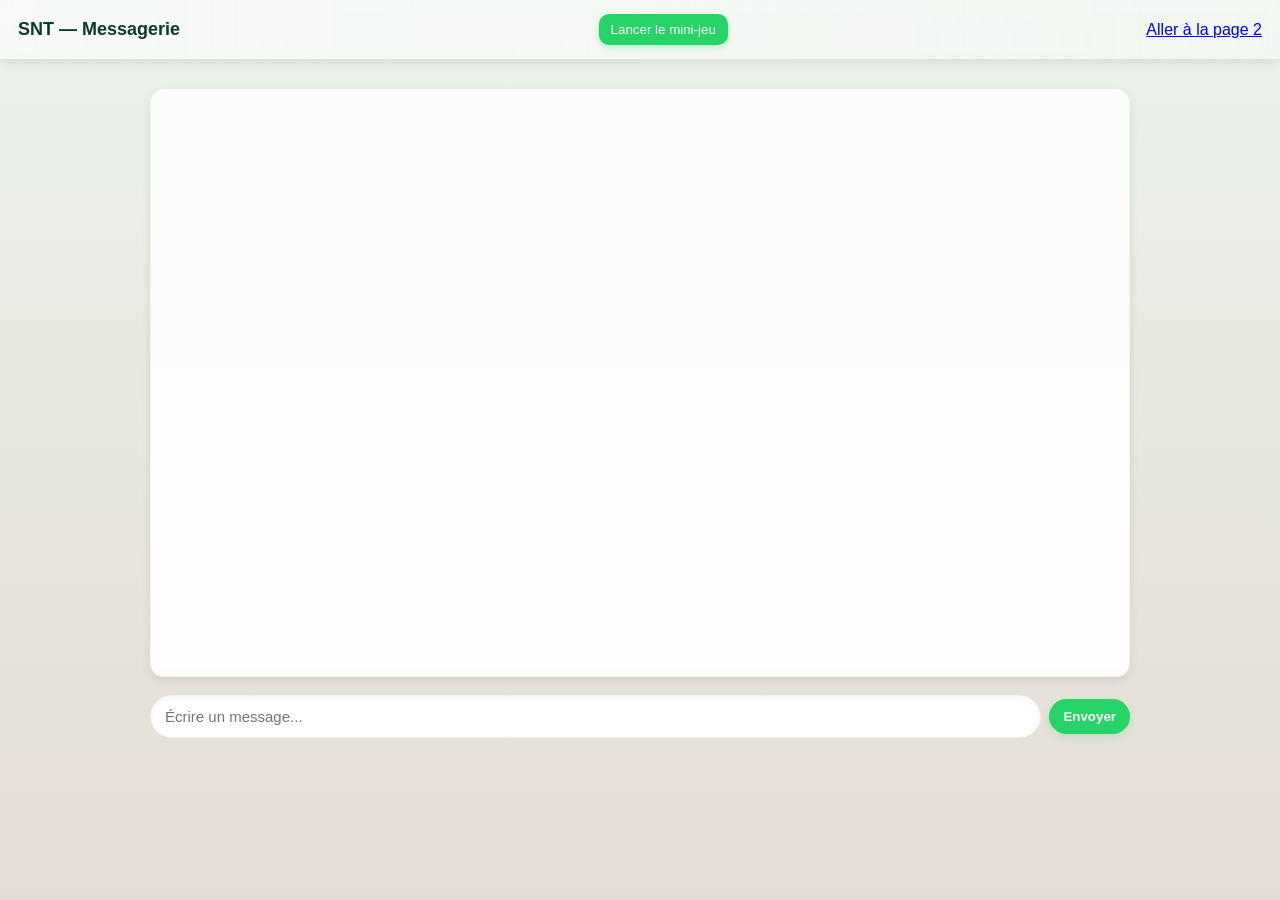
<file: index.html>
<!doctype html>
<html lang="fr">
<head>
  <meta charset="utf-8">
  <title>Messagerie & Mini-jeu</title>
  <meta name="viewport" content="width=device-width,initial-scale=1">
  <link rel="stylesheet" href="styles.css">
</head>
<body>
  <header class="app-header">
    <h1>SNT — Messagerie</h1>
    <button id="launch-game">Lancer le mini-jeu</button>
    <a href="page2.html" class="bouton">Aller à la page 2</a>
  </header>

  <main class="chat-container">
    <div id="chat" class="chat-window" aria-live="polite"></div>

    <form id="chat-form" class="chat-form" action="#" onsubmit="return false;">
      <input id="message-input" type="text" placeholder="Écrire un message..." autocomplete="off">
      <button id="send-button" type="button">Envoyer</button>
    </form>
  </main>

  <!-- Mini-jeu : canvas caché par défaut -->
  <div id="game-overlay" class="game-overlay hidden" role="dialog" aria-modal="true">
    <div class="game-box">
      <div class="game-header">
        <h2>Mini-jeu — Boule</h2>
        <button id="close-game">Fermer</button>
      </div>
      <canvas id="game-canvas" width="600" height="360"></canvas>
      <p class="game-instructions">Utilise les flèches gauche/droite pour rouler, flèche haut pour sauter.</p>
    </div>
  </div>

  <script>
    // Chat functionality
    const chat = document.getElementById('chat');
    const input = document.getElementById('message-input');
    const sendBtn = document.getElementById('send-button');
    const form = document.getElementById('chat-form');

    function appendMessage(text, type = 'sent') {
      const msg = document.createElement('div');
      msg.className = 'message ' + (type === 'sent' ? 'message-sent' : 'message-received');
      msg.textContent = text;
      chat.appendChild(msg);
      chat.scrollTop = chat.scrollHeight;
    }

    sendBtn.addEventListener('click', () => {
      const text = input.value.trim();
      if (!text) return;
      appendMessage(text, 'sent');
      input.value = '';
      input.focus();

      // simple auto-reply simulation (optional)
      setTimeout(() => {
        appendMessage('Chat JS : ' + text, 'received');
      }, 700);
    });

    input.addEventListener('keydown', (e) => {
      if (e.key === 'Enter') {
        e.preventDefault();
        sendBtn.click();
      }
    });

    // Mini-game launch
    const launchGameBtn = document.getElementById('launch-game');
    const gameOverlay = document.getElementById('game-overlay');
    const closeGameBtn = document.getElementById('close-game');
    const canvas = document.getElementById('game-canvas');
    const ctx = canvas.getContext('2d');

    launchGameBtn.addEventListener('click', () => {
      gameOverlay.classList.remove('hidden');
      startGame();
    });
    closeGameBtn.addEventListener('click', stopGame);

    // Simple ball physics game
    let running = false;
    let keys = { left: false, right: false, up: false };
    let ball = {
      x: 80,
      y: 260,
      vx: 0,
      vy: 0,
      radius: 24,
      angle: 0
    };
    const gravity = 0.9;
    const groundY = canvas.height - 40;

    function resetBall() {
      ball.x = 80; ball.y = groundY - ball.radius; ball.vx = 0; ball.vy = 0; ball.angle = 0;
    }

    function startGame() {
      if (running) return;
      running = true;
      resetBall();
      window.addEventListener('keydown', onKeyDown);
      window.addEventListener('keyup', onKeyUp);
      requestAnimationFrame(loop);
    }

    function stopGame() {
      running = false;
      window.removeEventListener('keydown', onKeyDown);
      window.removeEventListener('keyup', onKeyUp);
      gameOverlay.classList.add('hidden');
    }

    function onKeyDown(e) {
      if (e.key === 'ArrowLeft') keys.left = true;
      if (e.key === 'ArrowRight') keys.right = true;
      if (e.key === 'ArrowUp') keys.up = true;
    }
    function onKeyUp(e) {
      if (e.key === 'ArrowLeft') keys.left = false;
      if (e.key === 'ArrowRight') keys.right = false;
      if (e.key === 'ArrowUp') keys.up = false;
    }

    function loop() {
      if (!running) return;

      // controls
      if (keys.left) {
        ball.vx -= 0.4;
      }
      if (keys.right) {
        ball.vx += 0.4;
      }
      if (keys.up) {
        // jump if on ground
        if (Math.abs((ball.y + ball.radius) - groundY) < 1) {
          ball.vy = -14;
        }
      }

      // physics
      ball.vy += gravity * 0.6;
      ball.x += ball.vx;
      ball.y += ball.vy;

      // floor collision
      if (ball.y + ball.radius > groundY) {
        ball.y = groundY - ball.radius;
        ball.vy *= -0.4; // bounce
        // friction
        ball.vx *= 0.88;
      }

      // walls
      if (ball.x - ball.radius < 10) {
        ball.x = 10 + ball.radius;
        ball.vx *= -0.5;
      }
      if (ball.x + ball.radius > canvas.width - 10) {
        ball.x = canvas.width - 10 - ball.radius;
        ball.vx *= -0.5;
      }

      // rotation to simulate rolling
      ball.angle += ball.vx * 0.06;

      // damping to keep numbers reasonable
      ball.vx *= 0.995;

      draw();
      requestAnimationFrame(loop);
    }

    function draw() {
      ctx.clearRect(0, 0, canvas.width, canvas.height);

      // ground
      ctx.fillStyle = '#e9f5ea';
      ctx.fillRect(0, groundY, canvas.width, canvas.height - groundY);

      // draw ball with simple shading
      ctx.save();
      ctx.translate(ball.x, ball.y);
      ctx.rotate(ball.angle);
  

      // ball body
      ctx.beginPath();
      ctx.arc(0, 0, ball.radius, 0, Math.PI * 2);
      ctx.fillStyle = '#25D366';
      ctx.fill();

    

      ctx.restore();

      // simple ground line
      ctx.beginPath();
      ctx.moveTo(0, groundY);
      ctx.lineTo(canvas.width, groundY);
      ctx.strokeStyle = '#cfd8cf';
      ctx.lineWidth = 2;
      ctx.stroke();
    }

    // ensure canvas resizes a bit on small screens
    function resizeCanvas() {
      const wrapper = canvas.parentElement;
      const maxW = Math.min(window.innerWidth - 40, 900);
      canvas.width = Math.max(480, Math.min(800, maxW));
      // keep same height ratio
      canvas.height = Math.floor(canvas.width * 0.6);
    }
    window.addEventListener('resize', () => {
      resizeCanvas();
    });
    resizeCanvas();
  </script>
</body>
</html>
</file>
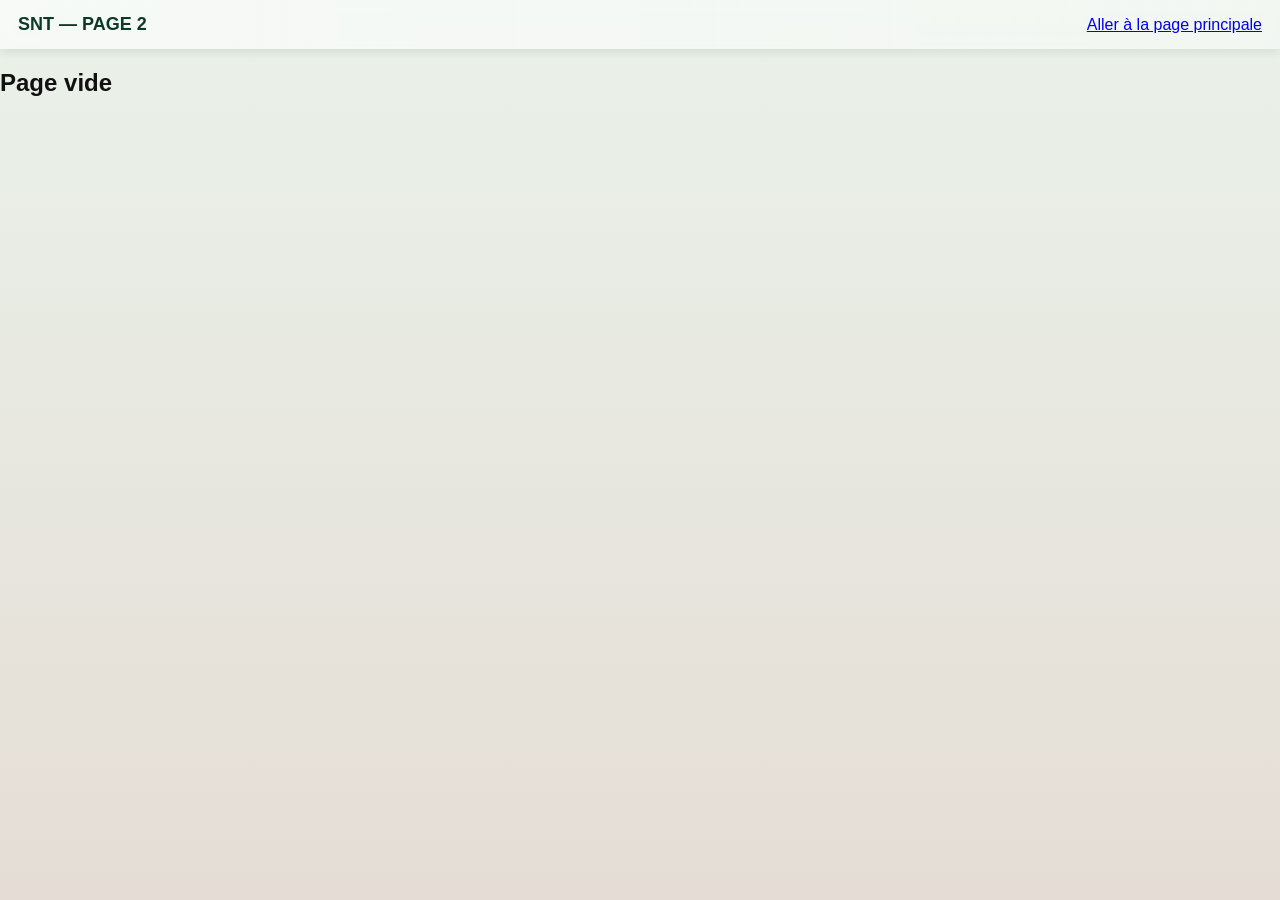
<file: page2.html>
<!doctype html>
<html lang="fr">
<head>
  <meta charset="utf-8">
  <title>Messagerie & Mini-jeu</title>
  <meta name="viewport" content="width=device-width,initial-scale=1">
  <link rel="stylesheet" href="styles.css">
</head>
<body>
  <header class="app-header">
    <h1>SNT — PAGE 2</h1>
    <a href="index.html" class="bouton">Aller à la page principale</a>
  </header>
  <h2>Page vide</h2>
</body>
</html>
</file>
<file: styles.css>
/* Styles globaux */
:root{
  --bg: #e5ddd5;
  --chat-bg: #f0f2f5;
  --sent-bubble: #dcf8c6;
  --received-bubble: #ffffff;
  --accent: #25D366;
  --muted: #7a7a7a;
  --glass: rgba(255,255,255,0.6);
  --shadow: 0 4px 10px rgba(0,0,0,0.08);
  --radius: 18px;
  font-family: "Helvetica Neue", Arial, sans-serif;
}

/* Page */
html,body{
  height:100%;
  margin:0;
  background: linear-gradient(180deg, #eaf2ea 0%, var(--bg) 100%);
  -webkit-font-smoothing:antialiased;
  -moz-osx-font-smoothing:grayscale;
  color:#111;
}

/* Header */
.app-header{
  display:flex;
  align-items:center;
  justify-content:space-between;
  padding:14px 18px;
  background:linear-gradient(90deg, rgba(255,255,255,0.6), rgba(255,255,255,0.4));
  backdrop-filter: blur(6px);
  box-shadow: var(--shadow);
  position:sticky;
  top:0;
  z-index:10;
}
.app-header h1{
  font-size:18px;
  margin:0;
  color:#0b3b26;
}
.app-header button{
  background:var(--accent);
  color:white;
  border:0;
  padding:8px 12px;
  border-radius:10px;
  cursor:pointer;
  box-shadow: 0 3px 6px rgba(37,211,102,0.28);
}
.app-header button:active{ transform: translateY(1px); }

/* Chat container */
.chat-container{
  max-width:980px;
  margin:18px auto;
  padding: 12px;
  display:flex;
  flex-direction:column;
  gap:10px;
}

/* Chat window */
.chat-window{
  background:
    linear-gradient(180deg, rgba(255,255,255,0.8), rgba(255,255,255,0.95));
  border-radius: 14px;
  padding:14px;
  height:62vh;
  overflow:auto;
  box-shadow: var(--shadow);
  border: 1px solid rgba(0,0,0,0.03);
  display:flex;
  flex-direction:column;
  gap:10px;
}

/* Messages */
.message{
  max-width:74%;
  padding:10px 12px;
  border-radius:16px;
  line-height:1.2;
  word-wrap:break-word;
  box-shadow: 0 1px 0 rgba(0,0,0,0.03);
  font-size:15px;
}

/* Sent (right) */
.message-sent{
  margin-left:auto;
  background: var(--sent-bubble);
  border-bottom-right-radius:6px;
  border-bottom-left-radius:16px;
  align-self:flex-end;
  color:#04260f;
}

/* Received (left) */
.message-received{
  margin-right:auto;
  background: var(--received-bubble);
  border-bottom-left-radius:6px;
  border-bottom-right-radius:16px;
  color:#111;
}

/* Small timestamp (optional, if added later) */
.msg-meta{
  display:block;
  font-size:11px;
  color:var(--muted);
  margin-top:6px;
  opacity:0.9;
}

/* Chat input area */
.chat-form{
  display:flex;
  gap:8px;
  margin-top:8px;
  align-items:center;
}
#message-input{
  flex:1;
  padding:12px 14px;
  border-radius:999px;
  border:1px solid rgba(0,0,0,0.06);
  background:white;
  box-shadow: 0 2px 6px rgba(0,0,0,0.04) inset;
  font-size:15px;
  outline:none;
}
#message-input:focus{
  box-shadow: 0 4px 18px rgba(37,211,102,0.12);
  border-color: rgba(37,211,102,0.6);
}
#send-button{
  background:var(--accent);
  color:white;
  border:0;
  padding:10px 14px;
  border-radius:999px;
  cursor:pointer;
  box-shadow: 0 3px 8px rgba(37,211,102,0.2);
  font-weight:600;
}
#send-button:active{ transform: translateY(1px); }

/* Responsive tweaks */
@media (max-width:700px){
  .chat-container{ padding:10px; }
  .chat-window{ height:58vh; padding:10px; }
  .app-header h1{ font-size:16px; }
}

/* Game overlay */
.game-overlay{
  position:fixed;
  inset:0;
  display:flex;
  align-items:center;
  justify-content:center;
  background: rgba(0,0,0,0.45);
  z-index:60;
}
.game-overlay.hidden{ display:none; }
.game-box{
  width:90%;
  max-width:820px;
  background: linear-gradient(180deg,#ffffff,#f7fff8);
  border-radius:12px;
  padding:12px;
  box-shadow: 0 20px 60px rgba(0,0,0,0.35);
  border: 1px solid rgba(0,0,0,0.06);
}
.game-header{
  display:flex;
  justify-content:space-between;
  align-items:center;
  gap:10px;
  margin-bottom:8px;
}
.game-header h2{ margin:0; font-size:16px; color:#0b3b26; }
.game-header button{
  background:#efefef;
  border:0;
  padding:6px 10px;
  border-radius:8px;
  cursor:pointer;
}
.game-instructions{
  margin:8px 0 0 0;
  font-size:13px;
  color:var(--muted);
}

/* Canvas styling */
canvas{
  width:100%;
  height:auto;
  border-radius:8px;
  background: linear-gradient(180deg,#e9f5ea,#ffffff);
  display:block;
  border: 1px solid rgba(0,0,0,0.04);
}

/* small accessibility focus styles */
button:focus, input:focus{
  outline: 3px solid rgba(37,211,102,0.18);
  outline-offset: 2px;
  border-radius:8px;
}
</file>
